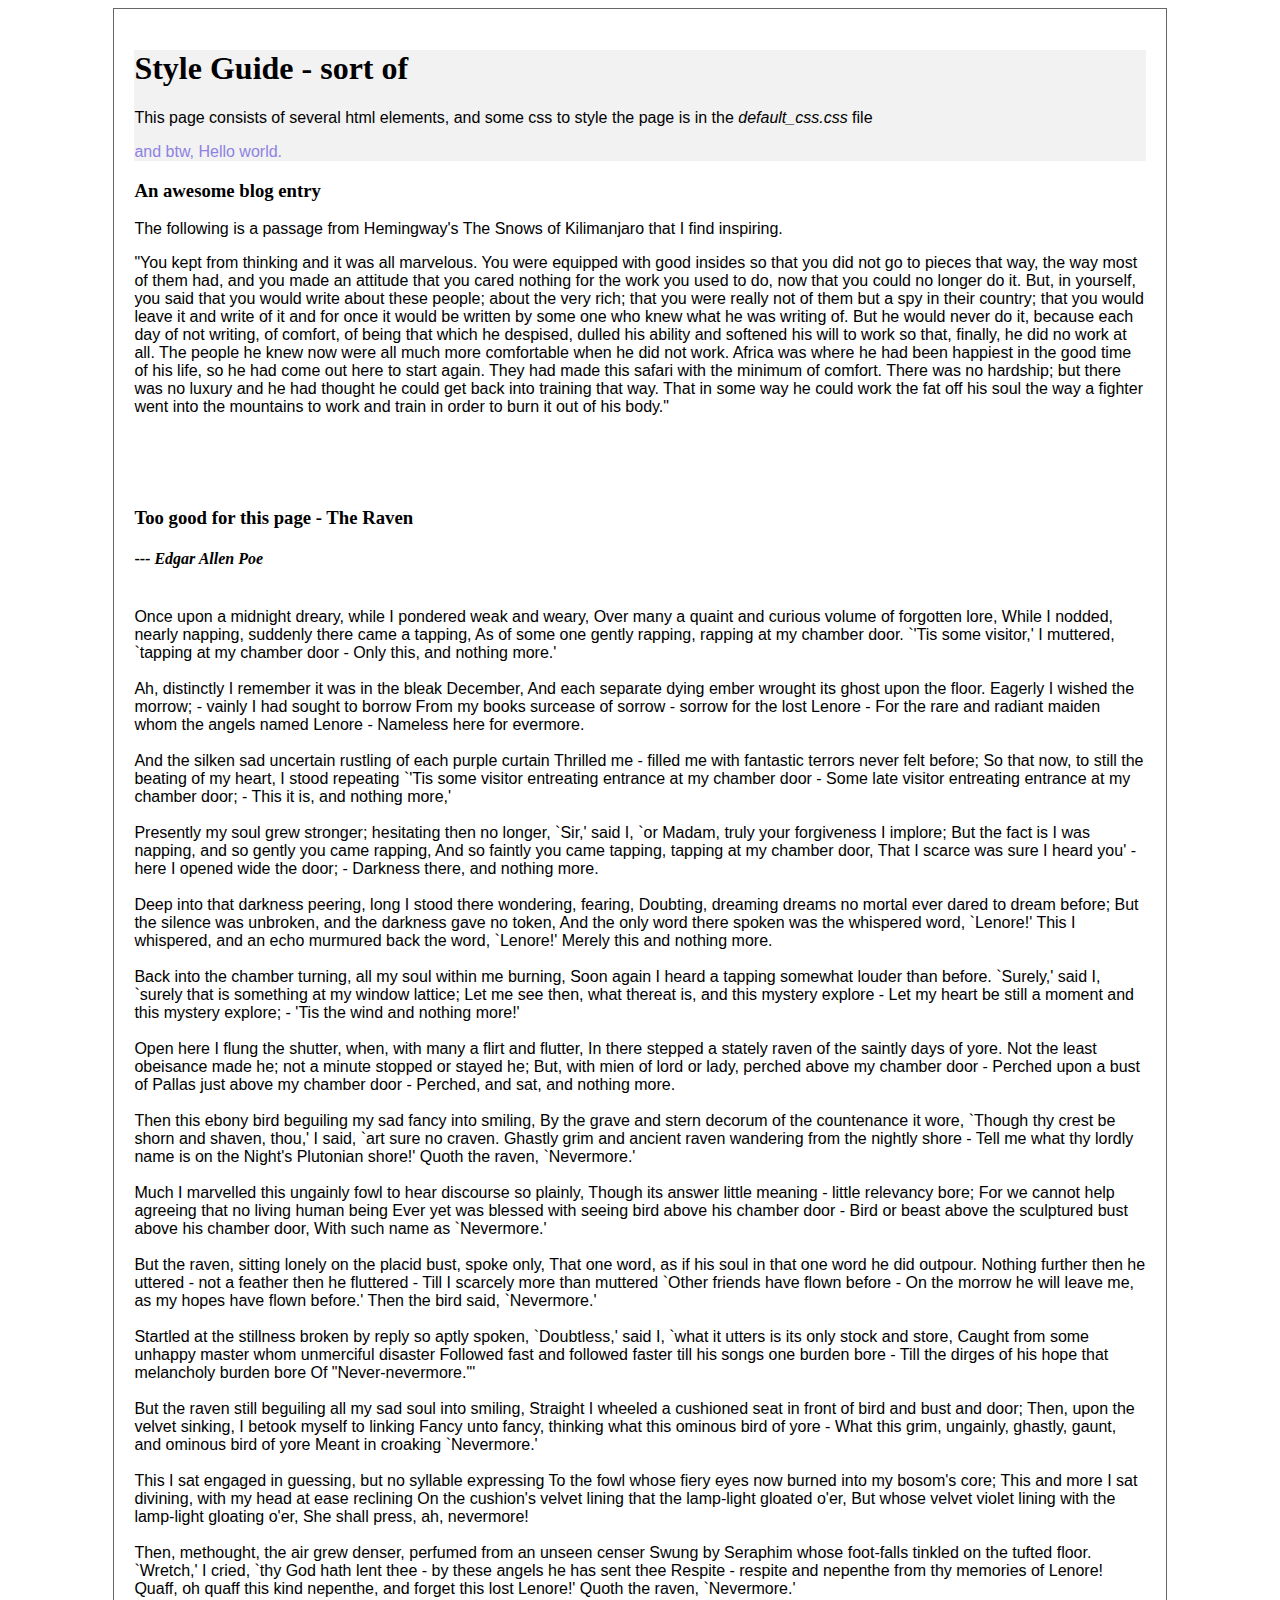
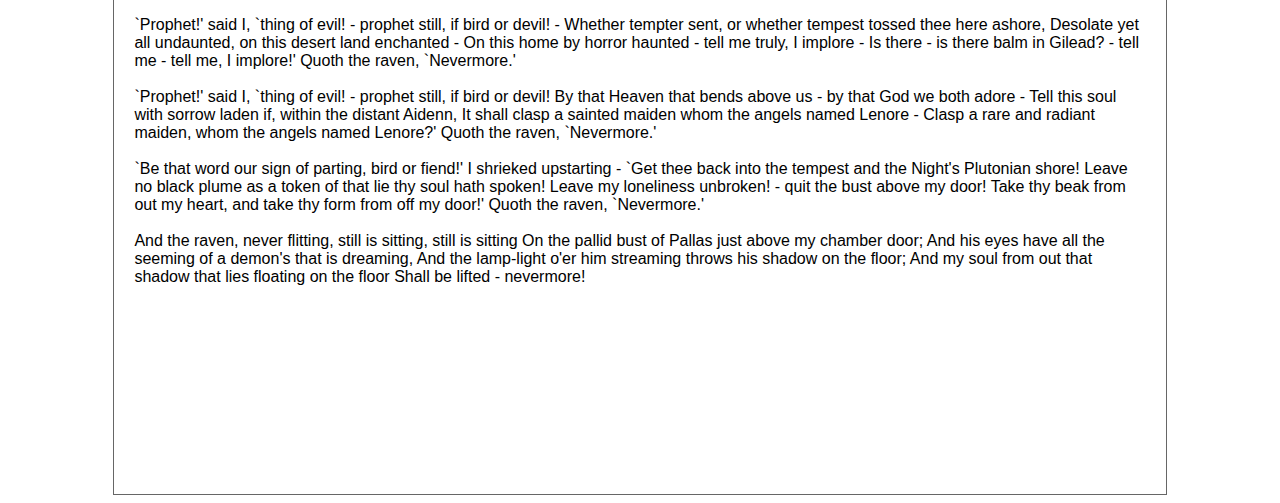
<file: cs184-hw3/index.html>
<!DOCTYPE html>
  <head>
    <title>CS 184 HW3 - Pranav Pai</title>
    <link type="text/css" rel="stylesheet" href="default_css.css" />
    <script type="text/javascript" src="http://d3js.org/d3.v3.min.js"></script>
  </head>
  <body>
    <div id="container">
      <header>
	<h1> Style Guide - sort of </h1>
	<p> This page consists of several html elements, and some css to style the page is in the <em>default_css.css</em> file </p>
	<xs> and btw, Hello world. </xs>
	 </header>
      
       <article>
	  <h3> An awesome blog entry </h3>
	   <p> The following is a passage from Hemingway's The Snows of Kilimanjaro that I find inspiring. </p>

<p>"You kept from thinking and it was all marvelous. You were equipped with good insides so that you did not go to pieces that way, the way most of them had, and you made an attitude that you cared nothing for the work you used to do, now that you could no longer do it. But, in yourself, you said that you would write about these people; about the very rich; that you were really not of them but a spy in their country; that you would leave it and write of it and for once it would be written by some one who knew what he was writing of. But he would never do it, because each day of not writing, of comfort, of being that which he despised, dulled his ability and softened his will to work so that, finally, he did no work at all. The people he knew now were all much more comfortable when he did not work. Africa was where he had been happiest in the good time of his life, so he had come out here to start again. They had made this safari with the minimum of comfort. There was no hardship; but there was no luxury and he had thought he could get back into training that way. That in some way he could work the fat off his soul the way a fighter went into the mountains to work and train in order to burn it out of his body." <br><br><br><br><br></p>
	  </article>
      
      <article>
	<h3> Too good for this page - The Raven </h3>
	<h4>    --- <em>Edgar Allen Poe</em> <br><br></h4>
	<p> Once upon a midnight dreary, while I pondered weak and weary,
Over many a quaint and curious volume of forgotten lore,
While I nodded, nearly napping, suddenly there came a tapping,
As of some one gently rapping, rapping at my chamber door.
`'Tis some visitor,' I muttered, `tapping at my chamber door -
Only this, and nothing more.' <br><br>

Ah, distinctly I remember it was in the bleak December,
And each separate dying ember wrought its ghost upon the floor.
Eagerly I wished the morrow; - vainly I had sought to borrow
From my books surcease of sorrow - sorrow for the lost Lenore -
For the rare and radiant maiden whom the angels named Lenore -
Nameless here for evermore. <br><br>

And the silken sad uncertain rustling of each purple curtain
Thrilled me - filled me with fantastic terrors never felt before;
So that now, to still the beating of my heart, I stood repeating
`'Tis some visitor entreating entrance at my chamber door -
Some late visitor entreating entrance at my chamber door; -
This it is, and nothing more,' <br><br>

Presently my soul grew stronger; hesitating then no longer,
`Sir,' said I, `or Madam, truly your forgiveness I implore;
But the fact is I was napping, and so gently you came rapping,
And so faintly you came tapping, tapping at my chamber door,
That I scarce was sure I heard you' - here I opened wide the door; -
Darkness there, and nothing more. <br><br>

Deep into that darkness peering, long I stood there wondering, fearing,
Doubting, dreaming dreams no mortal ever dared to dream before;
But the silence was unbroken, and the darkness gave no token,
And the only word there spoken was the whispered word, `Lenore!'
This I whispered, and an echo murmured back the word, `Lenore!'
Merely this and nothing more. <br><br>

Back into the chamber turning, all my soul within me burning,
Soon again I heard a tapping somewhat louder than before.
`Surely,' said I, `surely that is something at my window lattice;
Let me see then, what thereat is, and this mystery explore -
Let my heart be still a moment and this mystery explore; -
'Tis the wind and nothing more!' <br><br>

Open here I flung the shutter, when, with many a flirt and flutter,
In there stepped a stately raven of the saintly days of yore.
Not the least obeisance made he; not a minute stopped or stayed he;
But, with mien of lord or lady, perched above my chamber door -
Perched upon a bust of Pallas just above my chamber door -
Perched, and sat, and nothing more. <br><br>

Then this ebony bird beguiling my sad fancy into smiling,
By the grave and stern decorum of the countenance it wore,
`Though thy crest be shorn and shaven, thou,' I said, `art sure no craven.
Ghastly grim and ancient raven wandering from the nightly shore -
Tell me what thy lordly name is on the Night's Plutonian shore!'
Quoth the raven, `Nevermore.' <br><br>

Much I marvelled this ungainly fowl to hear discourse so plainly,
Though its answer little meaning - little relevancy bore;
For we cannot help agreeing that no living human being
Ever yet was blessed with seeing bird above his chamber door -
Bird or beast above the sculptured bust above his chamber door,
With such name as `Nevermore.'  <br><br>

But the raven, sitting lonely on the placid bust, spoke only,
That one word, as if his soul in that one word he did outpour.
Nothing further then he uttered - not a feather then he fluttered -
Till I scarcely more than muttered `Other friends have flown before -
On the morrow he will leave me, as my hopes have flown before.'
Then the bird said, `Nevermore.' <br><br>

Startled at the stillness broken by reply so aptly spoken,
`Doubtless,' said I, `what it utters is its only stock and store,
Caught from some unhappy master whom unmerciful disaster
Followed fast and followed faster till his songs one burden bore -
Till the dirges of his hope that melancholy burden bore
Of "Never-nevermore."'  <br><br>

But the raven still beguiling all my sad soul into smiling,
Straight I wheeled a cushioned seat in front of bird and bust and door;
Then, upon the velvet sinking, I betook myself to linking
Fancy unto fancy, thinking what this ominous bird of yore -
What this grim, ungainly, ghastly, gaunt, and ominous bird of yore
Meant in croaking `Nevermore.'  <br><br>

This I sat engaged in guessing, but no syllable expressing
To the fowl whose fiery eyes now burned into my bosom's core;
This and more I sat divining, with my head at ease reclining
On the cushion's velvet lining that the lamp-light gloated o'er,
But whose velvet violet lining with the lamp-light gloating o'er,
She shall press, ah, nevermore!  <br><br>

Then, methought, the air grew denser, perfumed from an unseen censer
Swung by Seraphim whose foot-falls tinkled on the tufted floor.
`Wretch,' I cried, `thy God hath lent thee - by these angels he has sent thee
Respite - respite and nepenthe from thy memories of Lenore!
Quaff, oh quaff this kind nepenthe, and forget this lost Lenore!'
Quoth the raven, `Nevermore.'  <br><br>

`Prophet!' said I, `thing of evil! - prophet still, if bird or devil! -
Whether tempter sent, or whether tempest tossed thee here ashore,
Desolate yet all undaunted, on this desert land enchanted -
On this home by horror haunted - tell me truly, I implore -
Is there - is there balm in Gilead? - tell me - tell me, I implore!'
Quoth the raven, `Nevermore.' <br><br>

`Prophet!' said I, `thing of evil! - prophet still, if bird or devil!
By that Heaven that bends above us - by that God we both adore -
Tell this soul with sorrow laden if, within the distant Aidenn,
It shall clasp a sainted maiden whom the angels named Lenore -
Clasp a rare and radiant maiden, whom the angels named Lenore?'
Quoth the raven, `Nevermore.' <br><br>

`Be that word our sign of parting, bird or fiend!' I shrieked upstarting -
`Get thee back into the tempest and the Night's Plutonian shore!
Leave no black plume as a token of that lie thy soul hath spoken!
Leave my loneliness unbroken! - quit the bust above my door!
Take thy beak from out my heart, and take thy form from off my door!'
Quoth the raven, `Nevermore.' <br><br>
 
And the raven, never flitting, still is sitting, still is sitting
On the pallid bust of Pallas just above my chamber door;
And his eyes have all the seeming of a demon's that is dreaming,
And the lamp-light o'er him streaming throws his shadow on the floor;
And my soul from out that shadow that lies floating on the floor
Shall be lifted - nevermore! <br> <br></p>
	
	</article>
      
      <canvas id="canvas" >
	
	
	<script type="text/javascript">
	  var dataset = {
	    apples: [53245, 28479, 19697, 24037, 40245],
	    oranges: [200, 200, 200, 200, 200]
	  };

	  var width = 760,
	      height = 500,
	      radius = Math.min(width, height) / 2;

	  var color = d3.scale.category20();

	  var pie = d3.layout.pie()
	      .sort(null);

	  var arc = d3.svg.arc()
	      .innerRadius(radius - 100)
	      .outerRadius(radius - 20);

	  var svg = d3.select("body").append("svg")
	      .attr("width", width)
	      .attr("height", height)
	    .append("g")
	      .attr("transform", "translate(" + width / 2 + "," + height / 2 + ")");

	  var path = svg.selectAll("path")
	      .data(pie(dataset.apples))
	    .enter().append("path")
	      .attr("fill", function(d, i) { return color(i); })
	      .attr("d", arc);

	  d3.selectAll("input").on("change", change);

	  var timeout = setTimeout(function() {
	    d3.select("input[value=\"oranges\"]").property("checked", true).each(change);
	  }, 2000);

	  function change() {
	    clearTimeout(timeout);
	    path = path.data(pie(dataset[this.value])); // update the data
	    path.attr("d", arc); // redraw the arcs
	  }  
	</script>
	</canvas>
      
</div>
  </body>
</html>
</file>
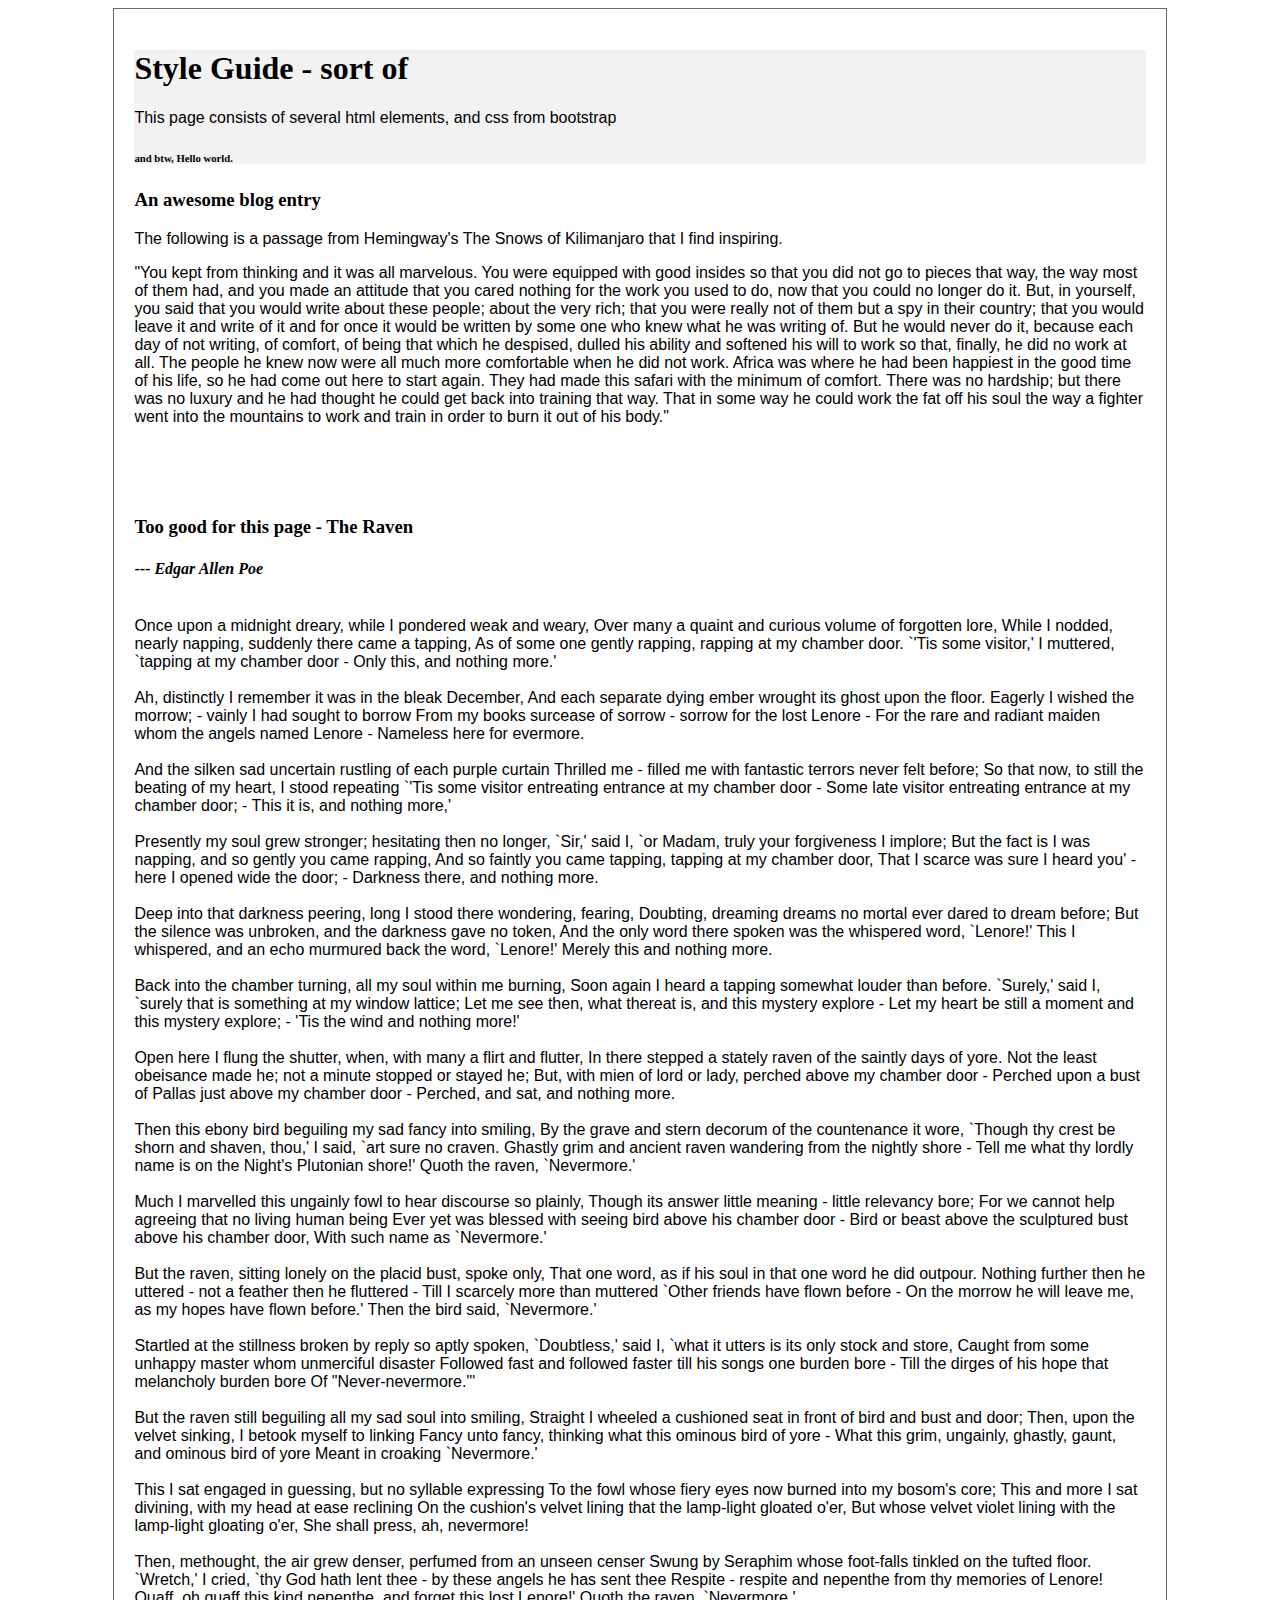
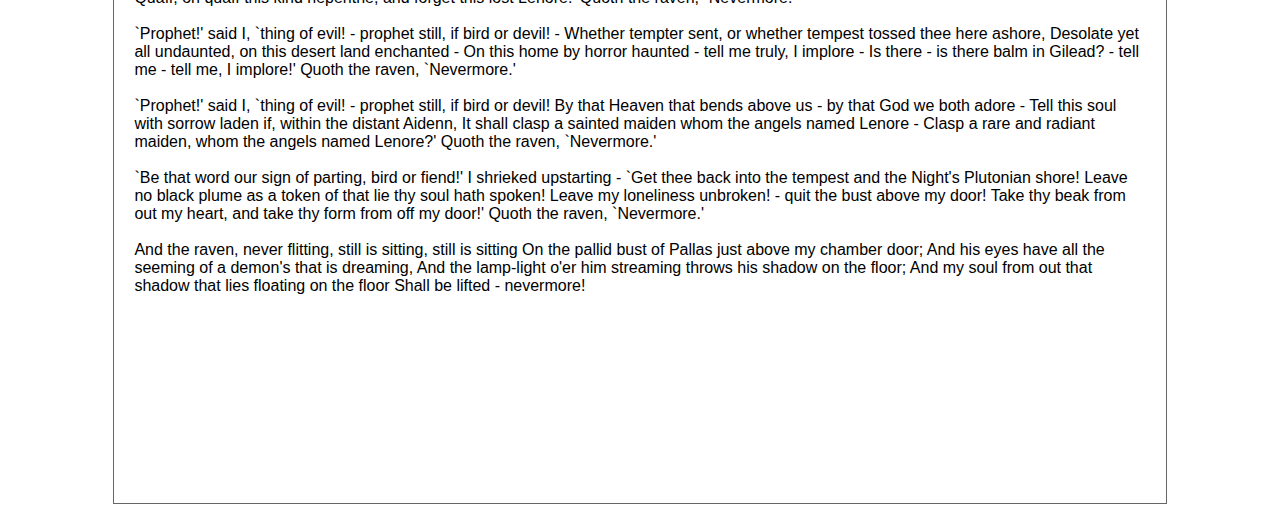
<file: cs184-hw3/index-bootstrap.html>
<!DOCTYPE html>
  <head>
    <title>CS 184 HW3 - Pranav Pai</title>
    <meta http-equiv="Content-Type" content="text/html; charset=UTF-8" />
    <link type="text/css" rel="stylesheet"
	   href="http://twitter.github.com/bootstrap/assets/css/bootstrap.css">
    <link type="text/css" rel="stylesheet" href="http://twitter.github.com/bootstrap/assets/css/bootstrap-responsive.css">
    <script type="text/javascript" src="http://twitter.github.com/bootstrap/assets/js/bootstrap.js"></script>
    <link type="text/css" rel="stylesheet" href="default_css.css" />
    <script type="text/javascript" src="http://d3js.org/d3.v3.min.js"></script>
  </head>
  
  <body>
    <div id="container">
      <header>
	<h1> Style Guide - sort of </h1>
	<p> This page consists of several html elements, and css from bootstrap </p>
	<h6> and btw, Hello world. </h6>
	 </header>
      
       <article>
	  <h3> An awesome blog entry </h3>
	   <p> The following is a passage from Hemingway's The Snows of Kilimanjaro that I find inspiring. </p>

<p>"You kept from thinking and it was all marvelous. You were equipped with good insides so that you did not go to pieces that way, the way most of them had, and you made an attitude that you cared nothing for the work you used to do, now that you could no longer do it. But, in yourself, you said that you would write about these people; about the very rich; that you were really not of them but a spy in their country; that you would leave it and write of it and for once it would be written by some one who knew what he was writing of. But he would never do it, because each day of not writing, of comfort, of being that which he despised, dulled his ability and softened his will to work so that, finally, he did no work at all. The people he knew now were all much more comfortable when he did not work. Africa was where he had been happiest in the good time of his life, so he had come out here to start again. They had made this safari with the minimum of comfort. There was no hardship; but there was no luxury and he had thought he could get back into training that way. That in some way he could work the fat off his soul the way a fighter went into the mountains to work and train in order to burn it out of his body." <br><br><br><br><br></p>
</article>
       
       <article>
	 <h3> Too good for this page - The Raven </h3>
	 <h4>    --- <em>Edgar Allen Poe</em> <br><br></h4>
	 <p> Once upon a midnight dreary, while I pondered weak and weary,
Over many a quaint and curious volume of forgotten lore,
While I nodded, nearly napping, suddenly there came a tapping,
As of some one gently rapping, rapping at my chamber door.
`'Tis some visitor,' I muttered, `tapping at my chamber door -
Only this, and nothing more.' <br><br>

Ah, distinctly I remember it was in the bleak December,
And each separate dying ember wrought its ghost upon the floor.
Eagerly I wished the morrow; - vainly I had sought to borrow
From my books surcease of sorrow - sorrow for the lost Lenore -
For the rare and radiant maiden whom the angels named Lenore -
Nameless here for evermore. <br><br>

And the silken sad uncertain rustling of each purple curtain
Thrilled me - filled me with fantastic terrors never felt before;
So that now, to still the beating of my heart, I stood repeating
`'Tis some visitor entreating entrance at my chamber door -
Some late visitor entreating entrance at my chamber door; -
This it is, and nothing more,' <br><br>

Presently my soul grew stronger; hesitating then no longer,
`Sir,' said I, `or Madam, truly your forgiveness I implore;
But the fact is I was napping, and so gently you came rapping,
And so faintly you came tapping, tapping at my chamber door,
That I scarce was sure I heard you' - here I opened wide the door; -
Darkness there, and nothing more. <br><br>

Deep into that darkness peering, long I stood there wondering, fearing,
Doubting, dreaming dreams no mortal ever dared to dream before;
But the silence was unbroken, and the darkness gave no token,
And the only word there spoken was the whispered word, `Lenore!'
This I whispered, and an echo murmured back the word, `Lenore!'
Merely this and nothing more. <br><br>

Back into the chamber turning, all my soul within me burning,
Soon again I heard a tapping somewhat louder than before.
`Surely,' said I, `surely that is something at my window lattice;
Let me see then, what thereat is, and this mystery explore -
Let my heart be still a moment and this mystery explore; -
'Tis the wind and nothing more!' <br><br>

Open here I flung the shutter, when, with many a flirt and flutter,
In there stepped a stately raven of the saintly days of yore.
Not the least obeisance made he; not a minute stopped or stayed he;
But, with mien of lord or lady, perched above my chamber door -
Perched upon a bust of Pallas just above my chamber door -
Perched, and sat, and nothing more. <br><br>

Then this ebony bird beguiling my sad fancy into smiling,
By the grave and stern decorum of the countenance it wore,
`Though thy crest be shorn and shaven, thou,' I said, `art sure no craven.
Ghastly grim and ancient raven wandering from the nightly shore -
Tell me what thy lordly name is on the Night's Plutonian shore!'
Quoth the raven, `Nevermore.' <br><br>

Much I marvelled this ungainly fowl to hear discourse so plainly,
Though its answer little meaning - little relevancy bore;
For we cannot help agreeing that no living human being
Ever yet was blessed with seeing bird above his chamber door -
Bird or beast above the sculptured bust above his chamber door,
With such name as `Nevermore.'  <br><br>

But the raven, sitting lonely on the placid bust, spoke only,
That one word, as if his soul in that one word he did outpour.
Nothing further then he uttered - not a feather then he fluttered -
Till I scarcely more than muttered `Other friends have flown before -
On the morrow he will leave me, as my hopes have flown before.'
Then the bird said, `Nevermore.' <br><br>

Startled at the stillness broken by reply so aptly spoken,
`Doubtless,' said I, `what it utters is its only stock and store,
Caught from some unhappy master whom unmerciful disaster
Followed fast and followed faster till his songs one burden bore -
Till the dirges of his hope that melancholy burden bore
Of "Never-nevermore."'  <br><br>

But the raven still beguiling all my sad soul into smiling,
Straight I wheeled a cushioned seat in front of bird and bust and door;
Then, upon the velvet sinking, I betook myself to linking
Fancy unto fancy, thinking what this ominous bird of yore -
What this grim, ungainly, ghastly, gaunt, and ominous bird of yore
Meant in croaking `Nevermore.'  <br><br>

This I sat engaged in guessing, but no syllable expressing
To the fowl whose fiery eyes now burned into my bosom's core;
This and more I sat divining, with my head at ease reclining
On the cushion's velvet lining that the lamp-light gloated o'er,
But whose velvet violet lining with the lamp-light gloating o'er,
She shall press, ah, nevermore!  <br><br>

Then, methought, the air grew denser, perfumed from an unseen censer
Swung by Seraphim whose foot-falls tinkled on the tufted floor.
`Wretch,' I cried, `thy God hath lent thee - by these angels he has sent thee
Respite - respite and nepenthe from thy memories of Lenore!
Quaff, oh quaff this kind nepenthe, and forget this lost Lenore!'
Quoth the raven, `Nevermore.'  <br><br>

`Prophet!' said I, `thing of evil! - prophet still, if bird or devil! -
Whether tempter sent, or whether tempest tossed thee here ashore,
Desolate yet all undaunted, on this desert land enchanted -
On this home by horror haunted - tell me truly, I implore -
Is there - is there balm in Gilead? - tell me - tell me, I implore!'
Quoth the raven, `Nevermore.' <br><br>

`Prophet!' said I, `thing of evil! - prophet still, if bird or devil!
By that Heaven that bends above us - by that God we both adore -
Tell this soul with sorrow laden if, within the distant Aidenn,
It shall clasp a sainted maiden whom the angels named Lenore -
Clasp a rare and radiant maiden, whom the angels named Lenore?'
Quoth the raven, `Nevermore.' <br><br>

`Be that word our sign of parting, bird or fiend!' I shrieked upstarting -
`Get thee back into the tempest and the Night's Plutonian shore!
Leave no black plume as a token of that lie thy soul hath spoken!
Leave my loneliness unbroken! - quit the bust above my door!
Take thy beak from out my heart, and take thy form from off my door!'
Quoth the raven, `Nevermore.' <br><br>
 
And the raven, never flitting, still is sitting, still is sitting
On the pallid bust of Pallas just above my chamber door;
And his eyes have all the seeming of a demon's that is dreaming,
And the lamp-light o'er him streaming throws his shadow on the floor;
And my soul from out that shadow that lies floating on the floor
Shall be lifted - nevermore! <br> <br></p>
	 
	 </article>
       
       <canvas id="canvas" >
	 
	 
	 <script type="text/javascript">
	   var dataset = {
	     apples: [53245, 28479, 19697, 24037, 40245],
	     oranges: [200, 200, 200, 200, 200]
	   };

	   var width = 760,
	       height = 500,
	       radius = Math.min(width, height) / 2;

	   var color = d3.scale.category20();

	   var pie = d3.layout.pie()
	       .sort(null);

	   var arc = d3.svg.arc()
	       .innerRadius(radius - 100)
	       .outerRadius(radius - 20);

	   var svg = d3.select("body").append("svg")
	       .attr("width", width)
	       .attr("height", height)
	     .append("g")
	       .attr("transform", "translate(" + width / 2 + "," + height / 2 + ")");

	   var path = svg.selectAll("path")
	       .data(pie(dataset.apples))
	     .enter().append("path")
	       .attr("fill", function(d, i) { return color(i); })
	       .attr("d", arc);

	   d3.selectAll("input").on("change", change);

	   var timeout = setTimeout(function() {
	     d3.select("input[value=\"oranges\"]").property("checked", true).each(change);
	   }, 2000);

	   function change() {
	     clearTimeout(timeout);
	     path = path.data(pie(dataset[this.value])); // update the data
	     path.attr("d", arc); // redraw the arcs
	   }  
	 </script>
	 </canvas>
       
</div>
  </body>
</html>
</file>
<file: cs184-hw3/default_css.css>
xs {
    font-family: Arial, sans-serif;
    color: #8D82E2
}

header { 
    display:block;
    background: #F2F2F2;
}

#container{
  width: 80%;
  margin: auto;
  padding: 20px;
  border: 1px solid #666;
  background: #ffffff;
}

p {
    font-family: "Helvetica Neue", Helvetica, Arial, sans-serif;
}

text {
  font: 10px sans-serif;
}

form {
  position: relative;
  right: 10px;
  top: 10px;
}
</file>
